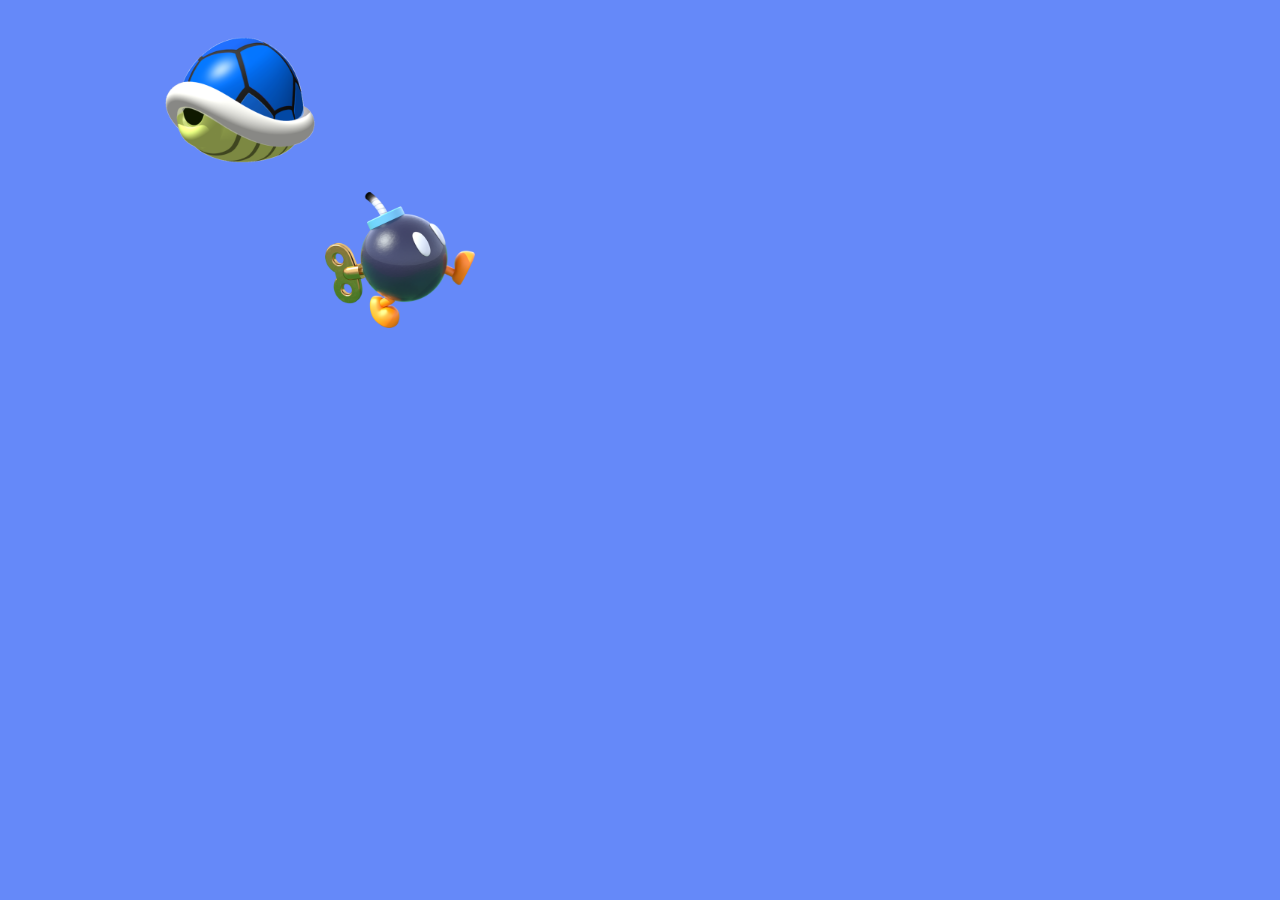
<file: index.html>
<!DOCTYPE html>
<html lang="en">
<head>
    <meta charset="UTF-8">
    <meta name="viewport" content="width=device-width, initial-scale=1.0">
    <meta http-equiv="X-UA-Compatible" content="ie=edge">
    <title>The SRS Matchy-Matchy Game, presented by Carl's Junior</title>

    <link rel="stylesheet" href="./css/style.css">
</head>
<body>    
    <div id="game"></div>



    <script src="./js/script.js"></script>

</body>
</html>
</file>
<file: css/style.css>
*,
*::before,
*::after {
  box-sizing: border-box;
}

body {
    margin: 20px 0;
    background: #6589f9;
  }
  
.grid {
    max-width: 960px;
    margin: 0 auto;
    display: flex;
    flex-wrap: wrap;
    justify-content: space-evenly;
  }
  
.card {
    margin: 5px;
    background-color: #6589f9;
    background-size: contain;
    background-repeat: no-repeat;
    background-position: center center;
    height: 150px;
    width: 150px;
  }
</file>
